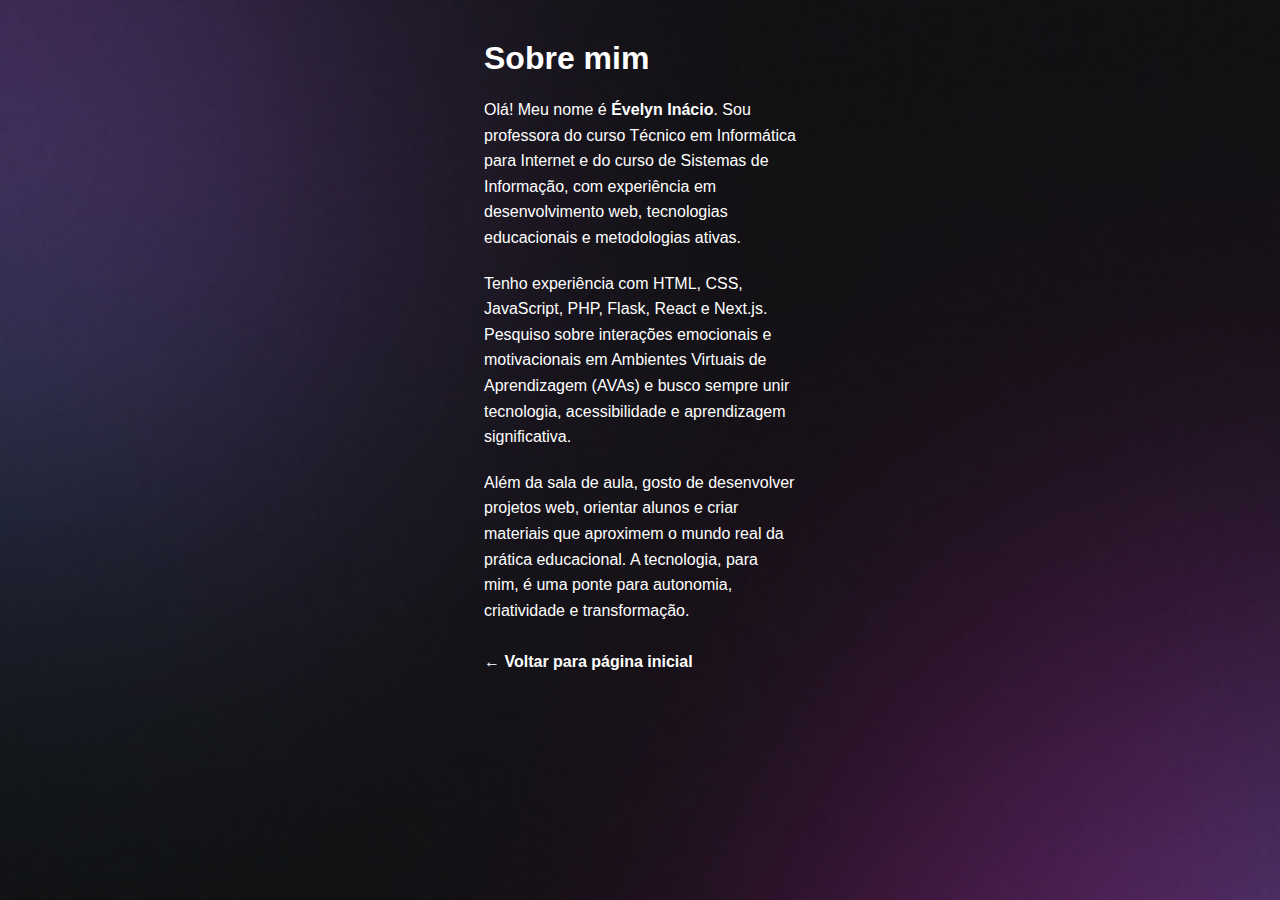
<file: sobre.html>
<!DOCTYPE html>
<html lang="pt-br" class="">
  <head>
    <meta charset="UTF-8" />
    <meta name="viewport" content="width=device-width, initial-scale=1.0" />
    <title>Sobre mim</title>
    <link rel="stylesheet" href="style.css" />
  </head>

  <body>
    <div
      id="container"
      style="max-width: 650px; margin: 0 auto; padding-top: 40px"
    >
      <h1>Sobre mim</h1>

      <p style="margin-top: 20px; line-height: 1.6">
        Olá! Meu nome é <strong>Évelyn Inácio</strong>. Sou professora do curso
        Técnico em Informática para Internet e do curso de Sistemas de
        Informação, com experiência em desenvolvimento web, tecnologias
        educacionais e metodologias ativas.
      </p>

      <p style="margin-top: 20px; line-height: 1.6">
        Tenho experiência com HTML, CSS, JavaScript, PHP, Flask, React e
        Next.js. Pesquiso sobre interações emocionais e motivacionais em
        Ambientes Virtuais de Aprendizagem (AVAs) e busco sempre unir
        tecnologia, acessibilidade e aprendizagem significativa.
      </p>

      <p style="margin-top: 20px; line-height: 1.6">
        Além da sala de aula, gosto de desenvolver projetos web, orientar alunos
        e criar materiais que aproximem o mundo real da prática educacional. A
        tecnologia, para mim, é uma ponte para autonomia, criatividade e
        transformação.
      </p>

      <a
        href="index.html"
        style="
          display: inline-block;
          margin-top: 30px;
          font-weight: bold;
          text-decoration: none;
        "
      >
        ← Voltar para página inicial
      </a>
    </div>
    <script src="./script.js"></script>
  </body>
</html>
</file>
<file: style.css>
* {
  margin: 0;
  padding: 0;
  box-sizing: border-box; /*o padrão é content-box que inclui margin, border e padding no valor de width*/
}
/*selector de pseudoclasse do html - seleciona elementos que estão na raiz do documento.*/
:root {
  --text-color: white; /*define uma variável para atribuir cor branca em qualquer parte do viewport (a variável pode ter qualquer nome)*/
  --bg-url: url(./assets/bg-mobile.jpg); /*define uma variável para atribuir uma imagem de fundo */
  --strole-color: rgba(255, 255, 255, 0.5); /*red green blue alfa (transparência de 0.0 a 1.0) */
  --surface-color: rgba(255, 255, 255, 0.1);
  --surface-color-hover: rgba(255, 255, 255, 0.05);
  --highlight-color: rgba(255, 255, 255, 0.2);
  --switch-bg-url: url(./assets/moon-stars.svg);
}

.light {
  --text-color: black;
  --bg-url: url(./assets/bg-mobile-light.jpg);
  --strole-color: rgba(0, 0, 0, 0.5);
  --surface-color: rgba(0, 0, 0, 0.05);
  --surface-color-hover: rgba(0, 0, 0, 0.02);
  --highlight-color: rgba(0, 0, 0, 0.1);
  --switch-bg-url: url(./assets/sun.svg);
}

body {
  /*
  background-image: var(--bg-url) ou url(./assets/bg-mobile.jpg);
  background-position: top center;
  background-size: cover;
  background-repeat: no-repeat;
  */
  /*versão shorthand*/
  background: var(--bg-url) no-repeat top center/cover; /*impede a repetição da imagem, posiciona a imagem ao centro e a redimensiona para cobrir todo o elemento;*/
}

body * {
  font-family: "Inter", sans-serif;
  color: var(--text-color);
}

#container {
  width: 360px;
  margin: 56px auto 0px;
  padding: 0 24px;
}
/*profile*/

#profile {
  text-align: center;
  padding: 24px;
}

#profile img {
  width: 112px;
}

#profile p {
  font-weight: 500;
  line-height: 24px;
  margin-top: 8px;
}

/*switch*/

#switch {
  position: relative; /*faz com que o button deixe de ser relativo ao viewport e passe a ser relativo a esse elemento*/
  width: 64px;

  margin: 4px auto; /*alinhamento para display block*/
}
#switch button {
  width: 32px;
  height: 32px;
  background: white var(--switch-bg-url) no-repeat center;
  border: 0;
  border-radius: 50%; /*circulo perfeito*/

  position: absolute; /*sobrepõe as camadas*/
  top: 50%; /*coloca o elemento em 50% do topo*/
  left: 0;
  z-index: 1; /*muda o button para a camada de cima*/
  transform: translateY(-50%); /*transform altera a posição de um elemento sem interferir em outros próximos a ele (usa funções para mudar a posição, tamanho, escala, rotação ou inclinação) - translateY(x,y) vai reposicionar metade do button para cima em relação ao switch*/
}

.light #switch button {
  right: 0;
  left: initial;
}

#switch span {
  display: block;
  width: 64px;
  height: 24px;
  background: var(--surface-color);
  border: 1px solid var(--strole-color);
  backdrop-filter: blur(4px);
  border-radius: 9999px;
}

/*links*/
ul {
  list-style: none;

  /*elementos dentro da caixa um ao lado do outro de maneira flexível - padrão é row (um ao lado do outro)*/
  display: flex;
  flex-direction: column; /*altera a direção do flex de linha para coluna*/
  gap: 16px; /*espaçamento entre os elementos flex*/

  padding: 24px 0;
}

ul li a {
  /* li é display block (ocupa toda linha)*/

  display: flex;
  /*estratégia de alinhamento para display flex*/
  justify-content: center; /*alinha o conteúdo de a ao centro do eixo y*/
  align-items: center; /*alinha o conteúdo de a ao centro x da linha*/

  padding: 16px 24px;

  background: var(--surface-color); /*branco com 0.1 de 1 de transparência*/
  border: 1px solid var(--strole-color); /*branco com 0.5 de 1 de transparência*/
  border-radius: 8px; /*arredondamento da borda*/

  backdrop-filter: blur(4px);

  text-decoration: none; /*retira a linha sublinhada do link*/
  font-weight: 500;

  transition: background 0.2s; /*transiona somente o background em 0.2 segundos*/
}
/* seletor de pseudo classe*/
ul li a:hover {
  background: var(--surface-color-hover);
  border: 1.5px solid var(--text-color);
}

#social-links {
  display: flex;
  justify-content: center;

  padding: 24px 0;

  font-size: 24px;
}

#social-links a {
  display: flex;
  align-items: center;
  justify-content: center;
  padding: 16px;

  transition: background 0.2s;
  border-radius: 50%;
}

#social-links a:hover {
  background: var(--highlight-color);
}

footer {
  padding: 24px 0;
  text-align: center; /*alinhamento de texto*/
  font-size: 14px;
}
</file>
